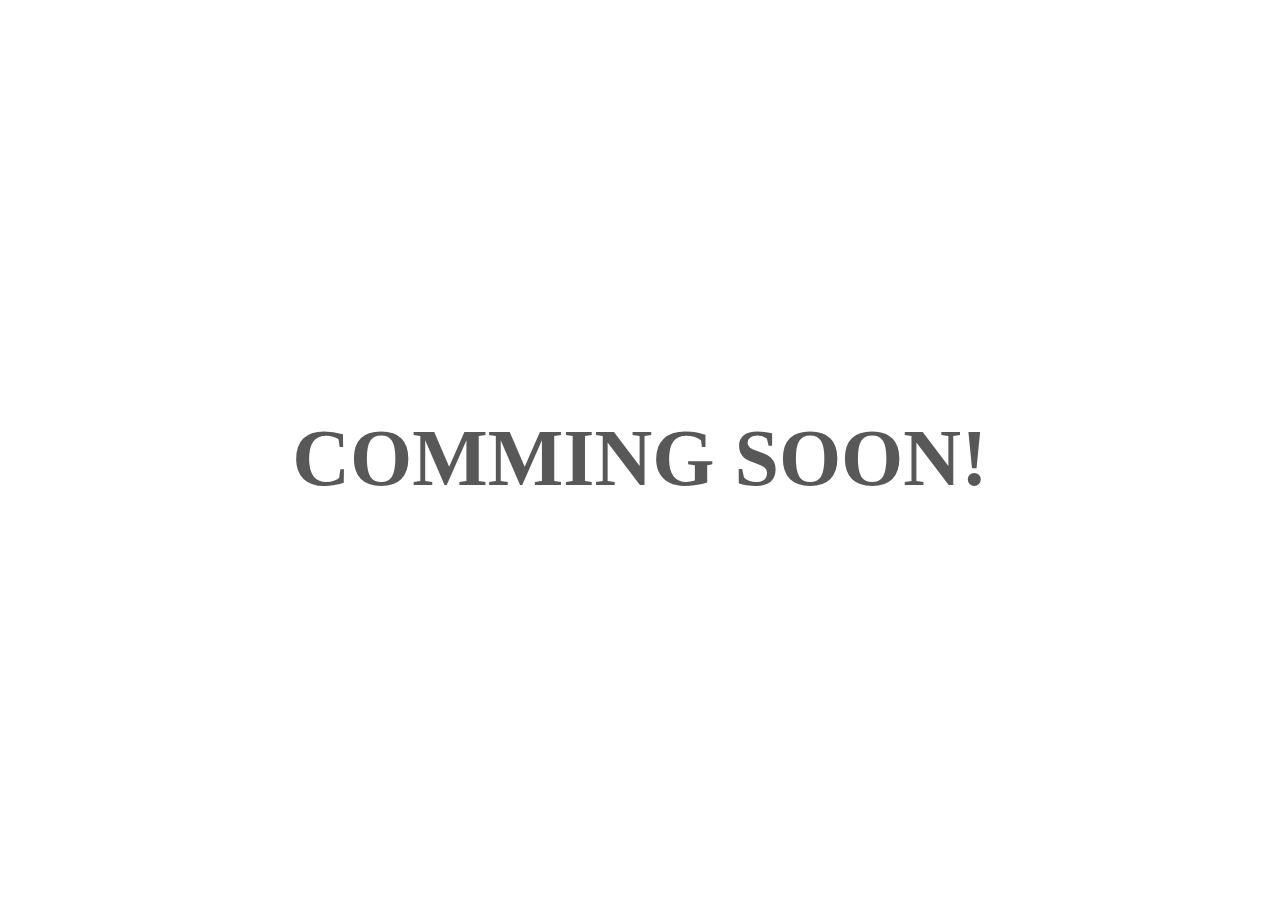
<file: sub-pages/comming.html>
<!DOCTYPE html>
<html lang="en">
<head>
  <meta charset="utf-8">
  <meta name="viewport" content="width=device-width, initial-scale=1, shrink-to-fit=no">
  <title>CodersCamp | Projekt 1 - HTML i CSS</title>
  <meta name="description" content="CodersCamp to darmowy, otwarty kurs programowania webowego we Wrocławiu. Sprawdź, czego nauczysz się na CodersCamp i spróbuj swoich sił w branży IT!">
  <link href="https://fonts.googleapis.com/css2?family=Lato:wght@300;400;900&display=swap" rel="stylesheet">
  <link rel="stylesheet" href="../css/comming.min.css">
</head>
<body>
  <h1>COMMING SOON!</h1>
</body>
</html>
</file>
<file: css/comming.min.css>
body {
  height: 100vh;
  display: flex;
  justify-content: center;
  align-items: center;
}

h1 {
  font-size: clamp(1.5rem, 8vw, 5rem);
  color: #585858;
}
</file>
